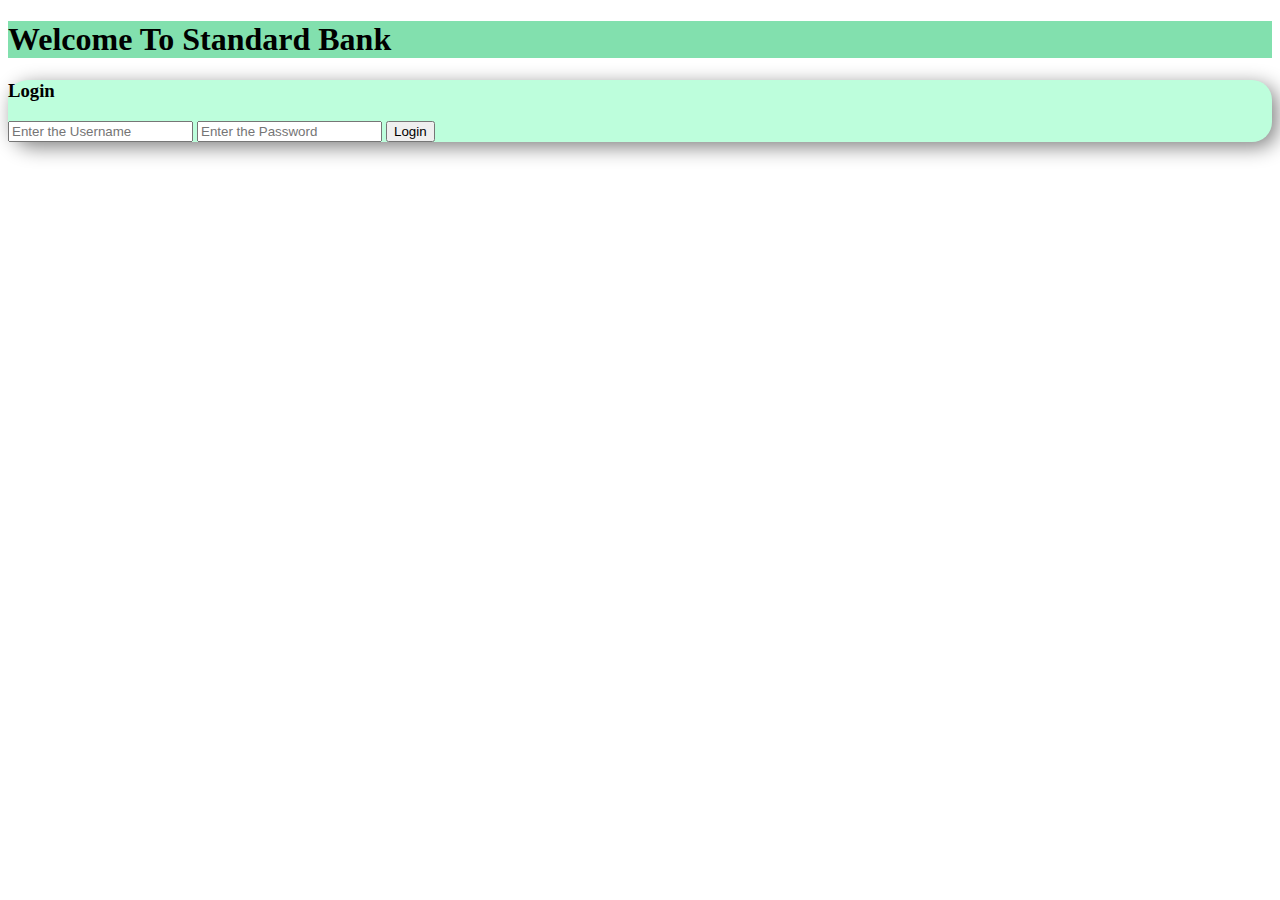
<file: index.html>
<!DOCTYPE html>
<html lang="en">

<head>
    <meta charset="UTF-8">
    <meta http-equiv="X-UA-Compatible" content="IE=edge">
    <meta name="viewport" content="width=device-width, initial-scale=1.0">
    <link rel="stylesheet" href="style.css">
    <link href="https://cdn.jsdelivr.net/npm/bootstrap@5.1.3/dist/css/bootstrap.min.css" rel="stylesheet"
        integrity="sha384-1BmE4kWBq78iYhFldvKuhfTAU6auU8tT94WrHftjDbrCEXSU1oBoqyl2QvZ6jIW3" crossorigin="anonymous">
    <title>My Standard Bank</title>
</head>

<body>
    <section id="login-area">
        <h1 class="text-center mt-5 text-white bg-custom-heading p-2">Welcome To Standard Bank</h1>
        <div class="submit-area container w-75 p-5 custom-form-bg mt-5">
            <h3 class="mb-3 text-center">Login</h3>
            <input type="text" class="form-control mb-3 p-2 border rounded-pill" placeholder="Enter the Username"
                id="username">
            <input type="password" class="form-control mb-3 p-2 border rounded-pill " placeholder="Enter the Password"
                id="password">
            <button id="login" class="btn btn-success">Login</button>
        </div>
    </section>

    <script>
        const loginBtn = document.getElementById('login');
        loginBtn.addEventListener('click', function () {
            const UserName = document.getElementById('username').value;
            const Password = document.getElementById('password').value;
            if (UserName == 'mushfiq' && Password == '2222') {
                window.location.href = 'transaction.html';
            }
        })
    </script>

    <script src="https://cdn.jsdelivr.net/npm/bootstrap@5.1.3/dist/js/bootstrap.bundle.min.js"
        integrity="sha384-ka7Sk0Gln4gmtz2MlQnikT1wXgYsOg+OMhuP+IlRH9sENBO0LRn5q+8nbTov4+1p"
        crossorigin="anonymous"></script>
</body>

</html>
</file>
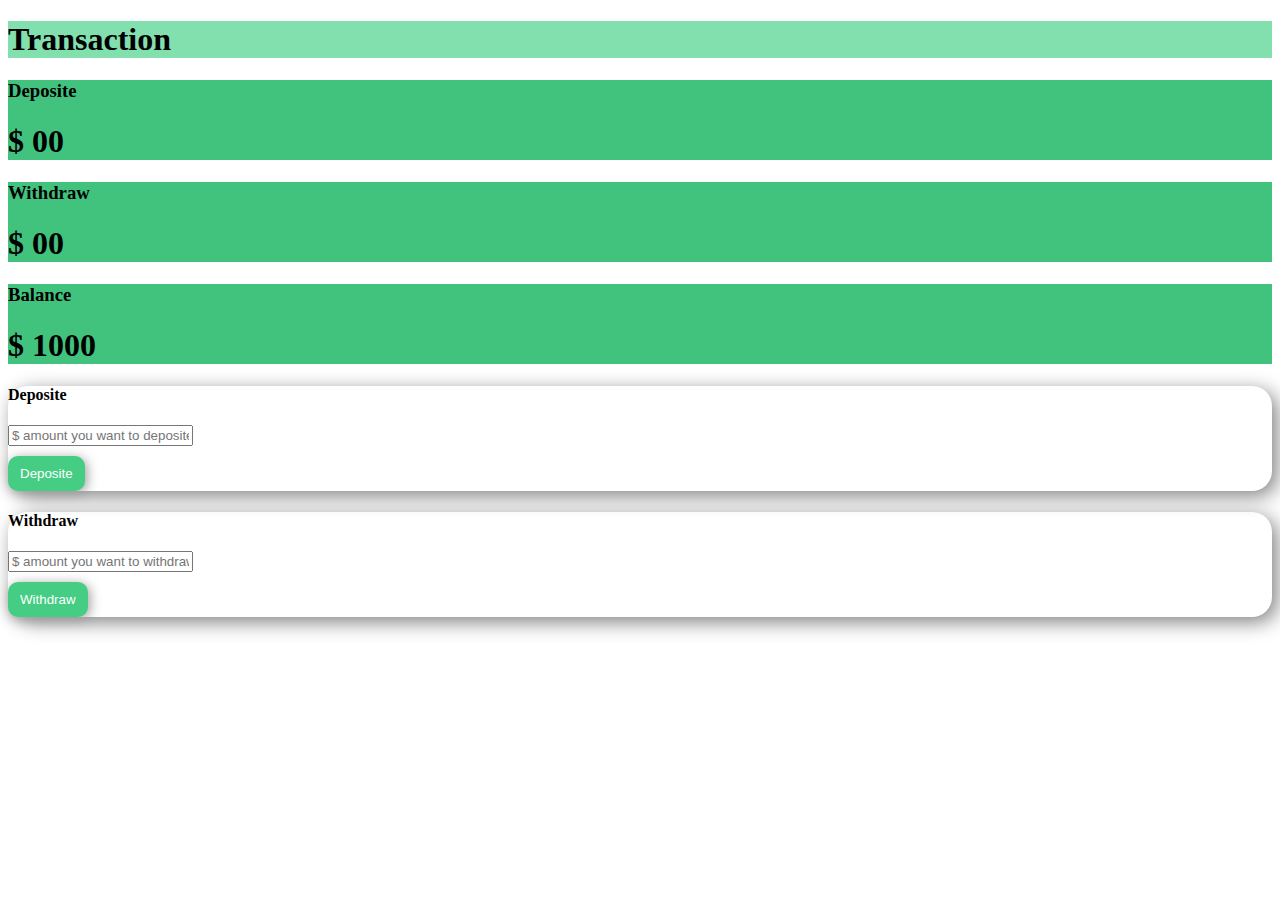
<file: transaction.html>
<!DOCTYPE html>
<html lang="en">
<head>
    <meta charset="UTF-8">
    <meta http-equiv="X-UA-Compatible" content="IE=edge">
    <meta name="viewport" content="width=device-width, initial-scale=1.0">
    <title>Transaction</title>
    <link rel="stylesheet" href="style.css">
    <link href="https://cdn.jsdelivr.net/npm/bootstrap@5.1.3/dist/css/bootstrap.min.css" rel="stylesheet"
        integrity="sha384-1BmE4kWBq78iYhFldvKuhfTAU6auU8tT94WrHftjDbrCEXSU1oBoqyl2QvZ6jIW3" crossorigin="anonymous">
</head>
<body>
    <section class="bg">
        <h1 class="text-center bg-custom-heading text-white p-2 mt-3">Transaction</h1>
        <div class="transaction-area mt-5">
            <div class="container px-4">
                <div class="row gx-5">
                  <div class="col">
                   <div class="p-3 border bg-color text-white">
                    <h3>Deposite</h3>
                    <h1>$ <span id="currentAmount">00</span></h1>
                   </div>
                  </div>
                  <div class="col">
                    <div class="p-3 border bg-color text-white">
                        <h3>Withdraw</h3>
                        <h1>$ <span id="withdrawAmount">00</span></h1>
                    </div>
                  </div>
                  <div class="col">
                    <div class="p-3 border bg-color text-white">
                        <h3>Balance</h3>
                        <h1>$ <span id="currentBalance">1000</span></h1>
                    </div>
                  </div>
                </div>
            </div>
            <div class="container px-4 mt-5">
                <div class="row gx-5">
                  <div class="col">
                   <div class="p-3 border custom-form-bg text-white">
                    <h4>Deposite</h4>
                    <input type="text" id="input-deposite" class="form-control mt-1" placeholder="$ amount you want to deposite"> <br>
                    <button class="button-custom" id="deposite">Deposite</button>
                   </div>
                  </div>
                  <div class="col">
                    <div class="p-3 border custom-form-bg text-white">
                        <h4>Withdraw</h4>
                    <input type="text" id="input-withdraw" class="form-control mt-1" placeholder="$ amount you want to withdraw"> <br>
                    <button class="button-custom" id="withdraw">Withdraw</button>
                    </div>
                  </div>
                </div>
            </div>
        </div>
    </section>

    <script>
        //Deposite EventHandler
        const depositeBtn = document.getElementById('deposite');
        depositeBtn.addEventListener('click', function(){
            const depositeAmount = document.getElementById('input-deposite').value;
            const depositeNumber = parseFloat(depositeAmount);

            const currentAmount = document.getElementById('currentAmount').innerText;
            const currentNumber = parseFloat(currentAmount);

            const currentBalance = document.getElementById('currentBalance').innerText;
            const balanceNumber = parseFloat(currentBalance);

            const totalAmount = depositeNumber + currentNumber;
            const totalBalance = depositeNumber + balanceNumber;
            
            document.getElementById('currentAmount').innerText = totalAmount;
            document.getElementById('currentBalance').innerText = totalBalance;
            document.getElementById('input-deposite').value = "";
        })

        //WithDraw EventHandler
        const withdrawBtn = document.getElementById('withdraw');
        withdrawBtn.addEventListener('click', function(){
            const inputWithdrawAmount = document.getElementById('input-withdraw').value;
            const inputWithdrawNumber = parseFloat(inputWithdrawAmount);

            const withdrawAmount = document.getElementById('withdrawAmount').innerText;
            const withdrawNumber = parseFloat(withdrawAmount);

            const currentBalance = document.getElementById('currentBalance').innerText;
            const balanceNumber = parseFloat(currentBalance);

            const reduceAmount = inputWithdrawNumber + withdrawNumber;
            const reduceBalance = balanceNumber - inputWithdrawAmount;

            document.getElementById('withdrawAmount').innerText = reduceAmount;
            document.getElementById('currentBalance').innerText = reduceBalance;
            document.getElementById('input-withdraw').value = "";
        })
    </script>

    <script src="https://cdn.jsdelivr.net/npm/bootstrap@5.1.3/dist/js/bootstrap.bundle.min.js"
    integrity="sha384-ka7Sk0Gln4gmtz2MlQnikT1wXgYsOg+OMhuP+IlRH9sENBO0LRn5q+8nbTov4+1p"
    crossorigin="anonymous"></script>
</body>
</html>
</file>
<file: style.css>
.custom-form-bg{
    border: none;
    border-radius: 20px;
    box-shadow: 5px 5px 20px gray;
}
.submit-area{
    background: rgb(189, 254, 220);
}
.bg-custom-heading{
    background: #82e0ae;
}
.button-custom{
    background: #45cd84;
    padding: 10px 12px;
    margin-top: 10px;
    border: none;
    border-radius: 10px;
    box-shadow: 2px 2px 12px rgb(158, 158, 158);
    color: white;
    box-sizing: border-box;
}
.bg-color{
    background: #41c37e;
}

.button-custom:hover{
    border: 3px solid #45cd84;
    color: #41c37e;
    background: rgb(255, 255, 255);
    font-weight: 700;
    box-sizing: border-box;
}
</file>
